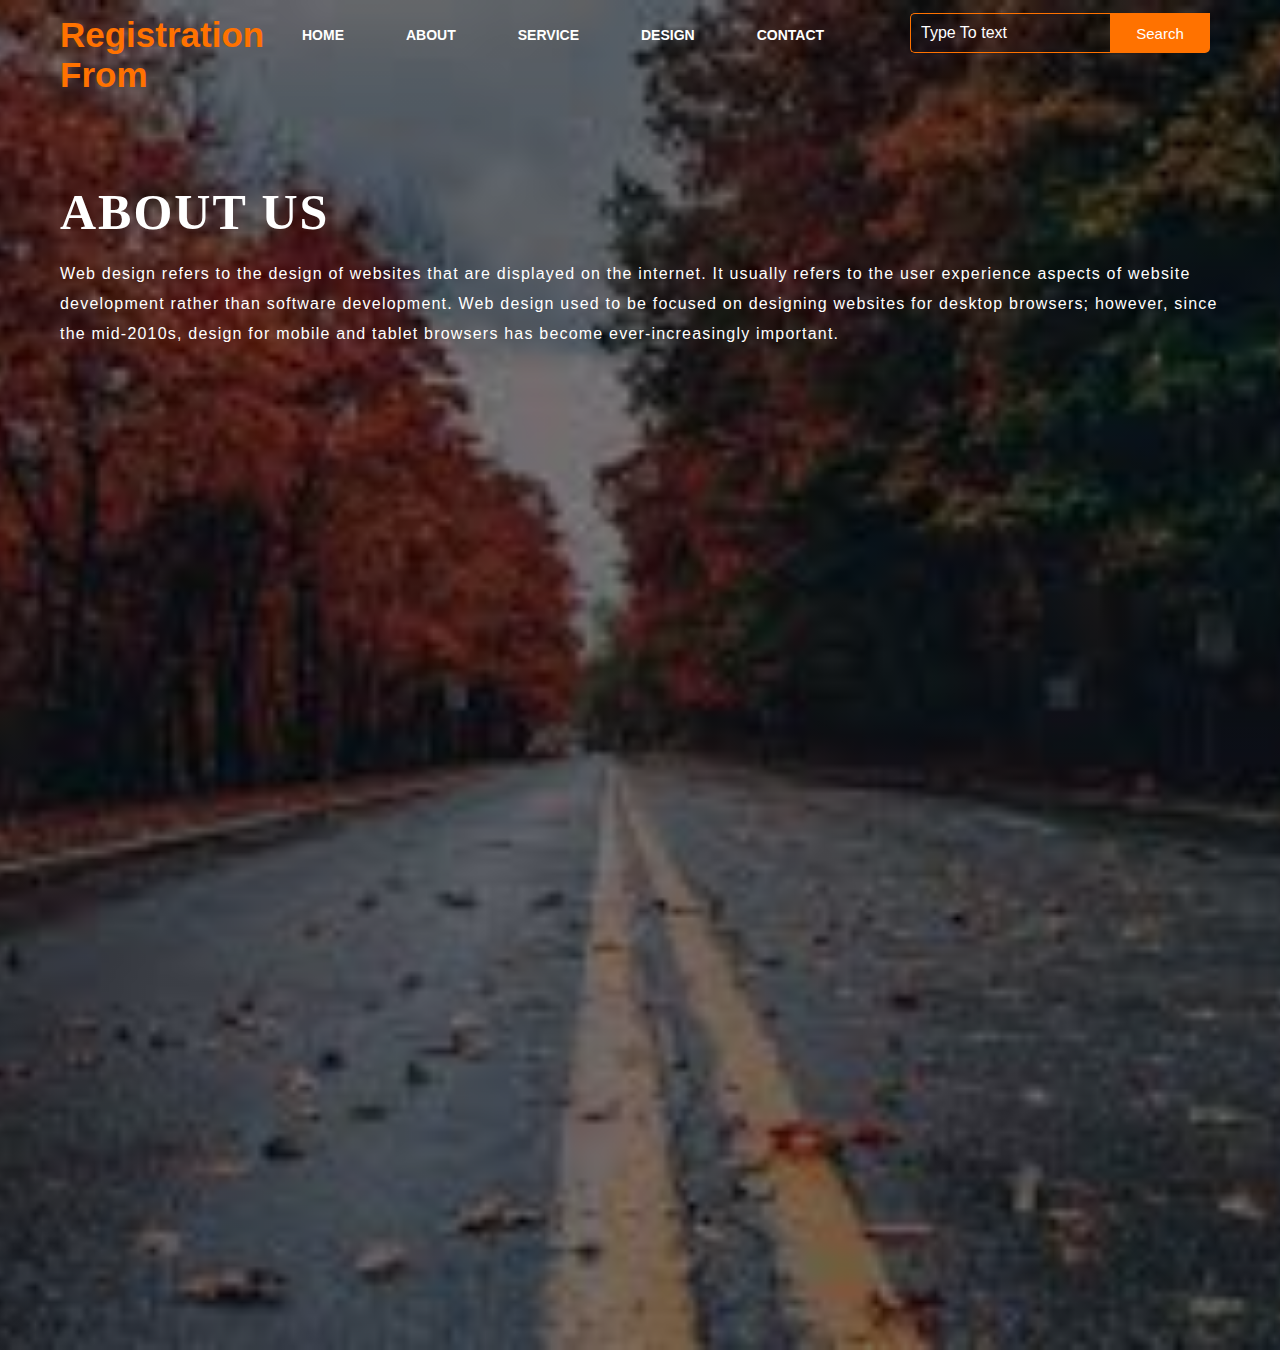
<file: about.html>
<!DOCTYPE html>
<html lang="en">
<head>
    <title>Webpage Design</title>
    <link rel="stylesheet" href="style.css">
</head>
<body>

    <div class="main">
        <div class="navbar">
            <div class="icon">
                <h2 class="logo">Registration From</h2>
            </div>

            <div class="menu">
                <ul>
                    <li><a href="home.html">HOME</a></li>
                    <li><a>ABOUT</a></li>
                    <li><a href="services.html">SERVICE</a></li>
                    <li><a href="design.html">DESIGN</a></li>
                    <li><a href="contact.html">CONTACT</a></li>
                </ul>
            </div>

            <div class="search">
                <input class="srch" type="search" name="" placeholder="Type To text">
                <a href="https://www.canva.com/"> <button class="btn">Search</button></a>
            </div>

        </div> 
        <div class="content">
            <h1>ABOUT US</h1><br>
            <p class="par">Web design refers to the design of websites that are displayed on the internet. 
			It usually refers to the user experience aspects of website development rather than software development. 
			Web design used to be focused on designing websites for desktop browsers; however, since the mid-2010s, 
			design for mobile and tablet browsers has become ever-increasingly important.
			</p>
		</div>
</body>
</html>
</file>
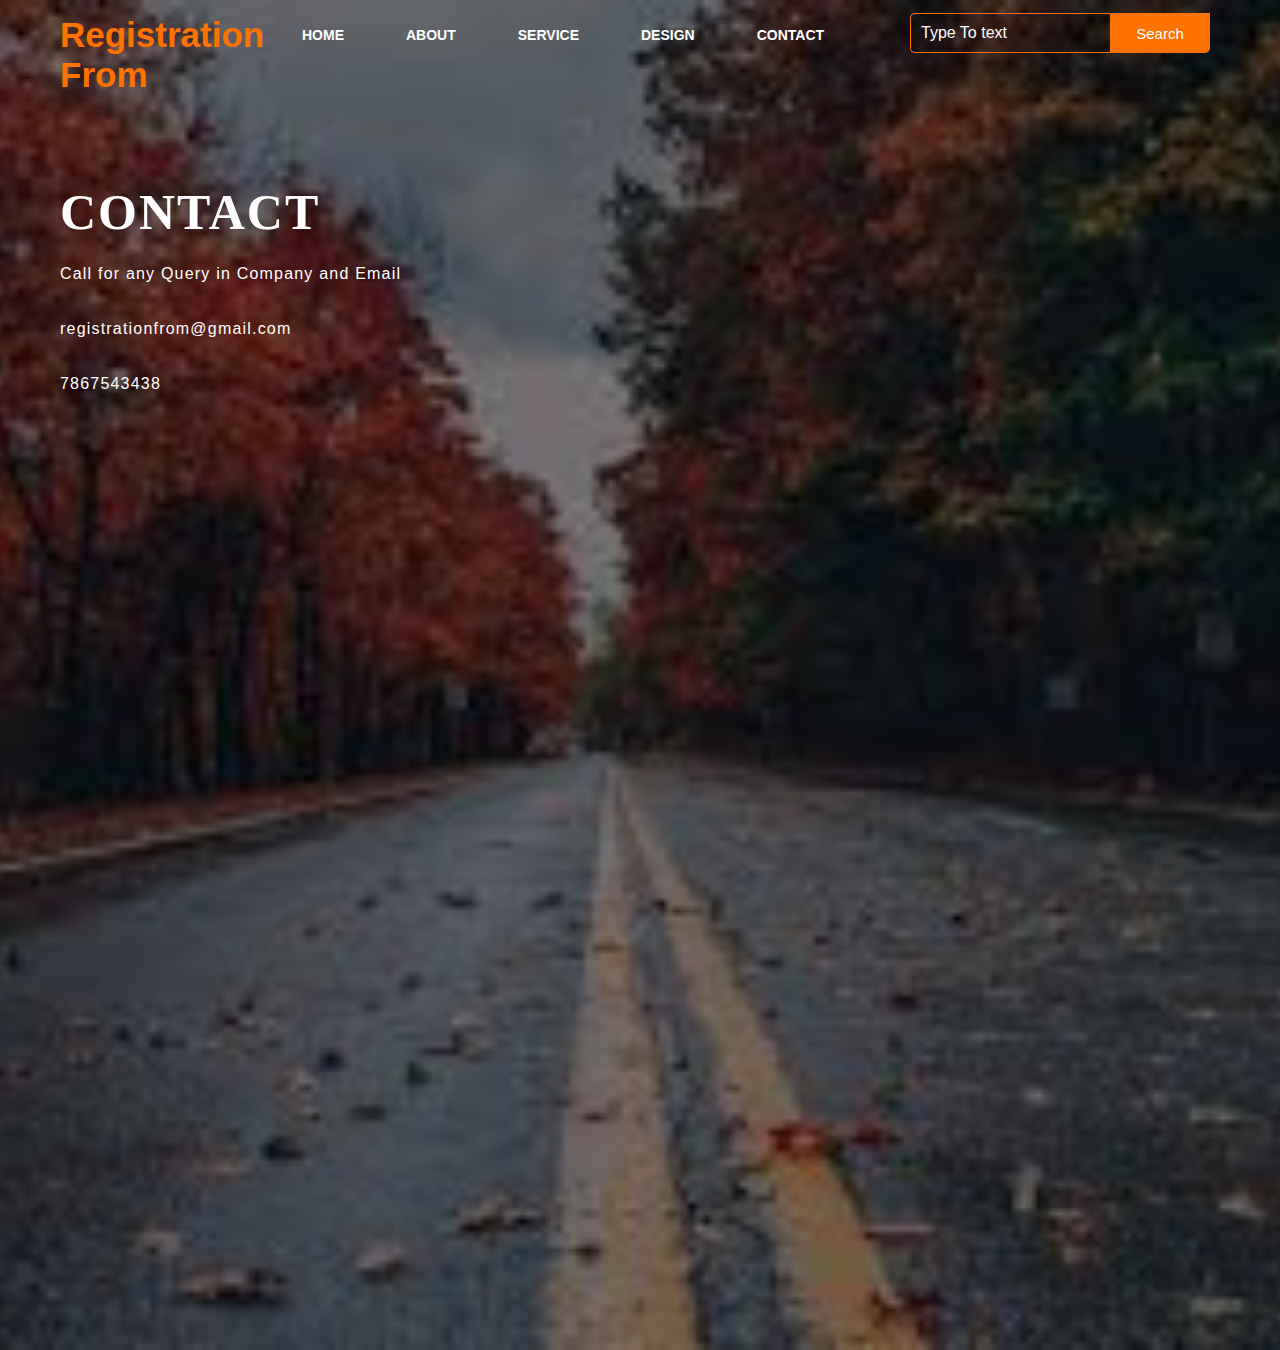
<file: contact.html>
<!DOCTYPE html>
<html lang="en">
<head>
    <title>Webpage Design</title>
    <link rel="stylesheet" href="style.css">
</head>
<body>

    <div class="main">
        <div class="navbar">
            <div class="icon">
                <h2 class="logo">Registration From</h2>
            </div>

            <div class="menu">
                <ul>
                    <li><a href="home.html">HOME</a></li>
                    <li><a href="about.html">ABOUT</a></li>
                    <li><a href="services.html">SERVICE</a></li>
                    <li><a href="design.html">DESIGN</a></li>
                    <li><a>CONTACT</a></li>
                </ul>
            </div>

            <div class="search">
                <input class="srch" type="search" name="" placeholder="Type To text">
                <a href="https://www.canva.com/"> <button class="btn">Search</button></a>
            </div>

        </div> 
        <div class="content">
			<h1>CONTACT</h1><br>
			<p class="par">Call for any Query in Company and Email</p>
			<p class="par">registrationfrom@gmail.com</p>
			<p class="par">7867543438</p>
		</div>
</body>
</html>
</file>
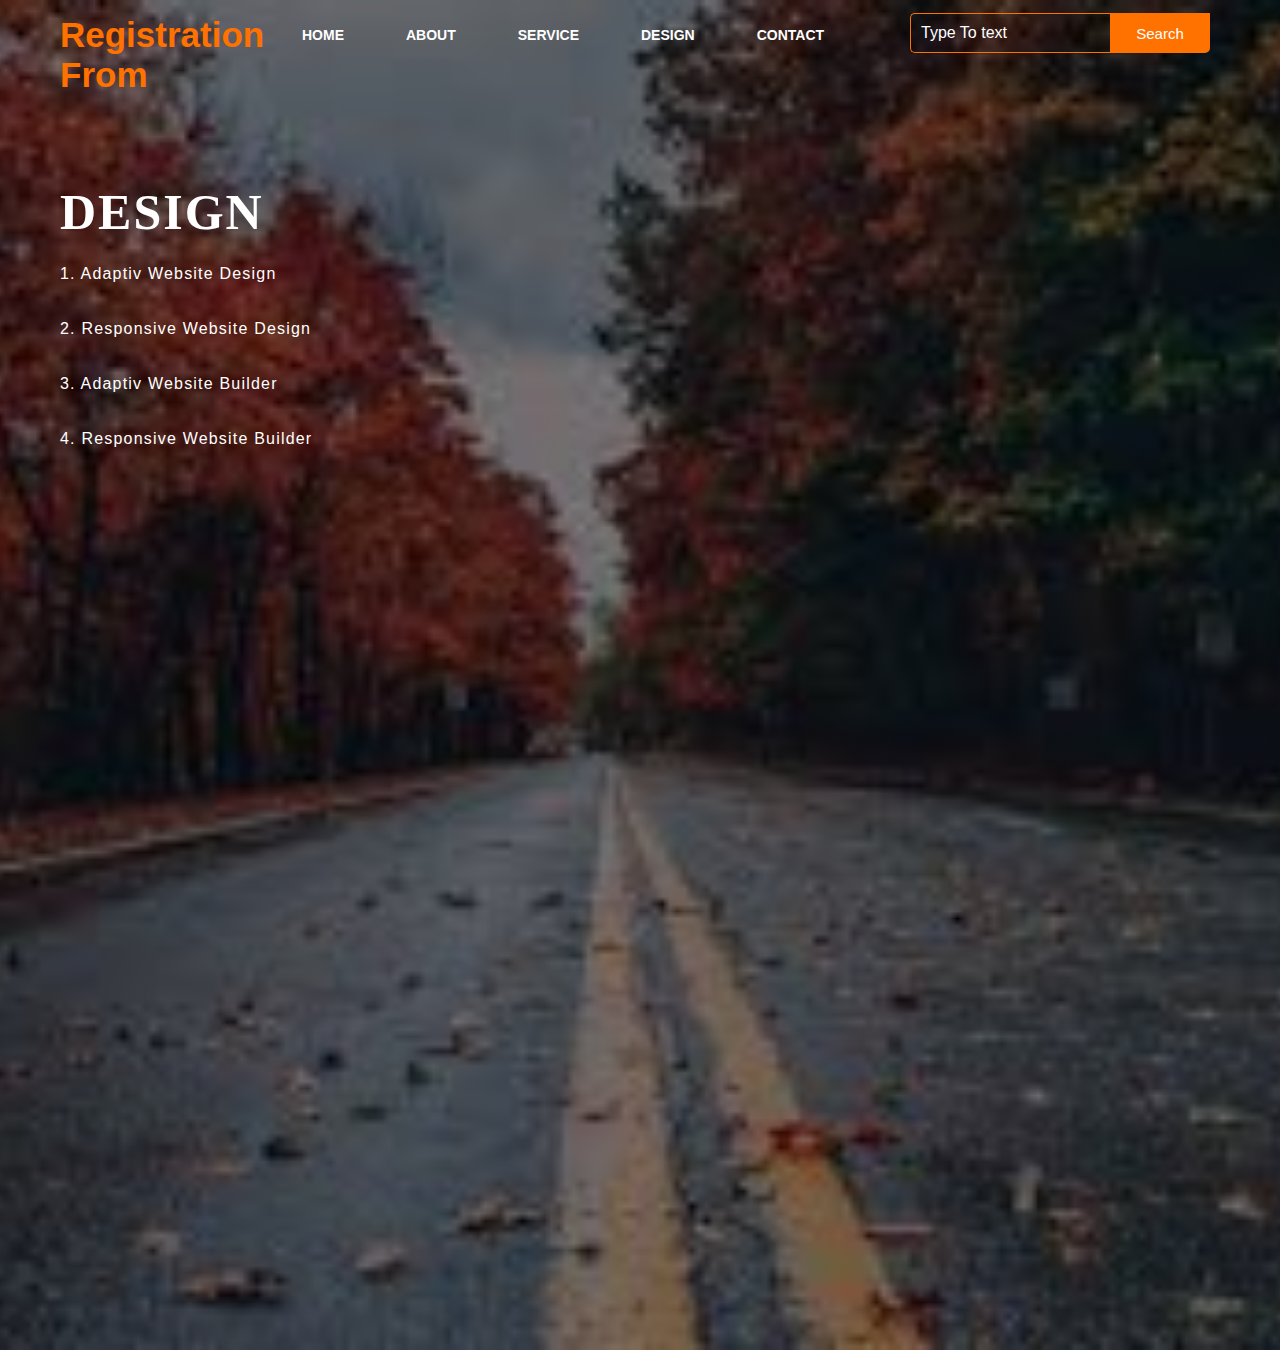
<file: design.html>
<!DOCTYPE html>
<html lang="en">
<head>
    <title>Webpage Design</title>
    <link rel="stylesheet" href="style.css">
</head>
<body>

    <div class="main">
        <div class="navbar">
            <div class="icon">
                <h2 class="logo">Registration From</h2>
            </div>

            <div class="menu">
                <ul>
                    <li><a href="home.html">HOME</a></li>
                    <li><a href="about.html">ABOUT</a></li>
                    <li><a href="services.html">SERVICE</a></li>
                    <li><a>DESIGN</a></li>
                    <li><a href="contact.html">CONTACT</a></li>
                </ul>
            </div>

            <div class="search">
                <input class="srch" type="search" name="" placeholder="Type To text">
                <a href="https://www.canva.com/"> <button class="btn">Search</button></a>
            </div>

        </div> 
        <div class="content">
            <h1>DESIGN</h1><br>
			<p class="par">1. Adaptiv Website Design</p>
			<p class="par">2. Responsive Website Design</p>
			<p class="par">3. Adaptiv Website Builder</p>
			<p class="par">4. Responsive Website Builder</p>
		</div>

           
</body>
</html>
</file>
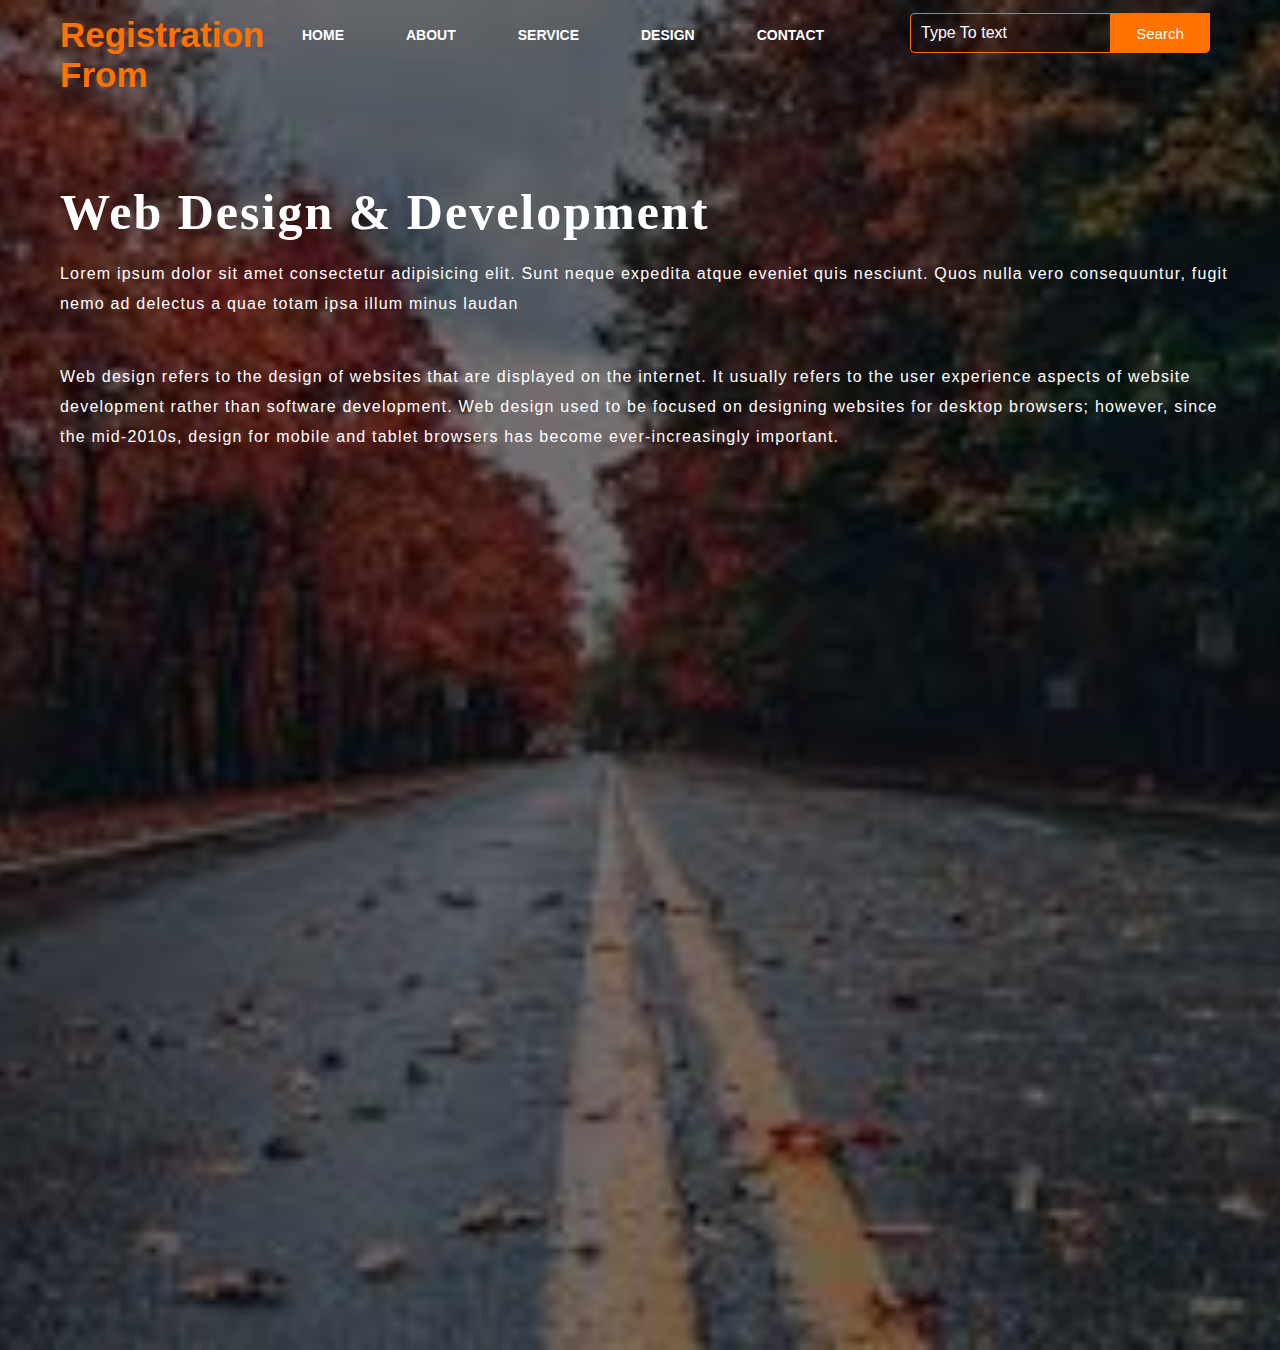
<file: home.html>
<!DOCTYPE html>
<html lang="en">
<head>
    <title>Webpage Design</title>
    <link rel="stylesheet" href="style.css">
</head>
<body>

    <div class="main">
        <div class="navbar">
            <div class="icon">
                <h2 class="logo">Registration From</h2>
            </div>

            <div class="menu">
                <ul>
                    <li><a>HOME</a></li>
                    <li><a href="about.html">ABOUT</a></li>
                    <li><a href="services.html">SERVICE</a></li>
                    <li><a href="design.html">DESIGN</a></li>
                    <li><a href="contact.html">CONTACT</a></li>
                </ul>
            </div>

            <div class="search">
                <input class="srch" type="search" name="" placeholder="Type To text">
                <a href="https://www.canva.com/"> <button class="btn">Search</button></a>
            </div>

        </div> 
        <div class="content">
            <h1>Web Design & Development</h1><br>
            <p class="par">Lorem ipsum dolor sit amet consectetur adipisicing elit. Sunt neque 
                 expedita atque eveniet quis nesciunt. Quos nulla vero consequuntur, fugit nemo ad delectus 
                 a quae totam ipsa illum minus laudan</p><br>
				 
			<p class="par">Web design refers to the design of websites that are displayed on the internet. 
			It usually refers to the user experience aspects of website development rather than software development. 
			Web design used to be focused on designing websites for desktop browsers; however, since the mid-2010s, 
			design for mobile and tablet browsers has become ever-increasingly important.</p><br>
		</div>
			
</body>
</html>
</file>
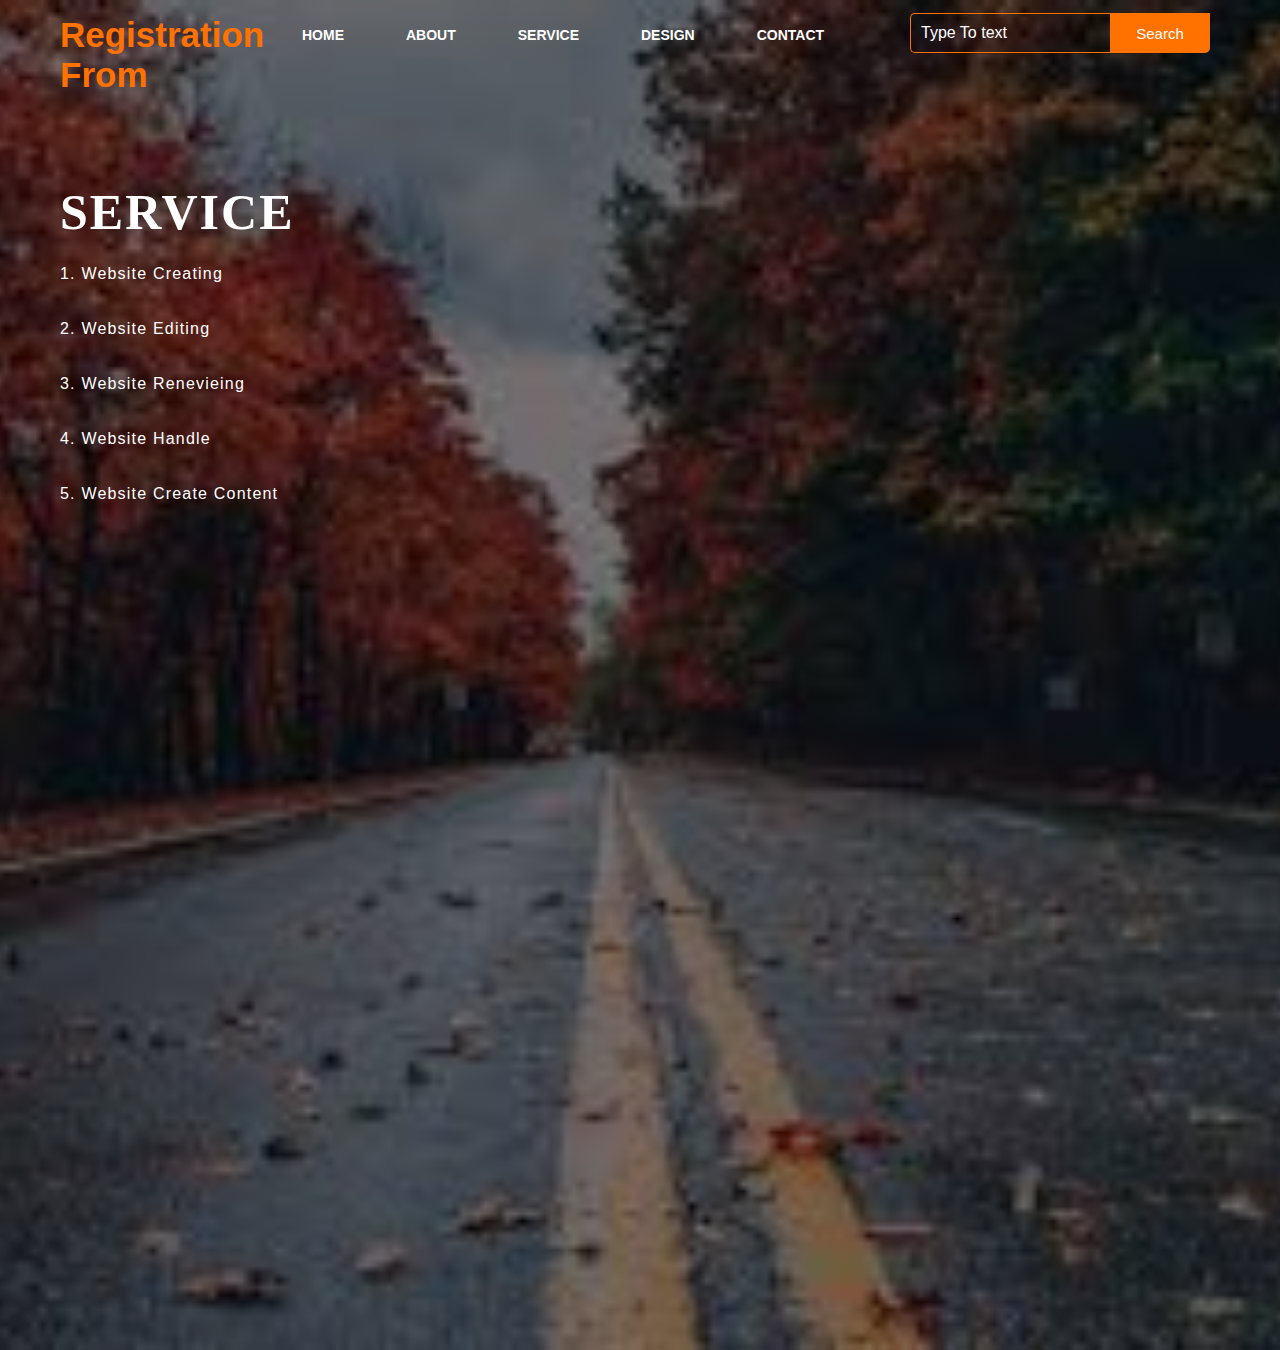
<file: services.html>
<!DOCTYPE html>
<html lang="en">
<head>
    <title>Webpage Design</title>
    <link rel="stylesheet" href="style.css">
</head>
<body>

    <div class="main">
        <div class="navbar">
            <div class="icon">
                <h2 class="logo">Registration From</h2>
            </div>

            <div class="menu">
                <ul>
                    <li><a href="home.html">HOME</a></li>
                    <li><a href="about.html">ABOUT</a></li>
                    <li><a>SERVICE</a></li>
                    <li><a href="design.html">DESIGN</a></li>
                    <li><a href="contact.html">CONTACT</a></li>
                </ul>
            </div>

            <div class="search">
                <input class="srch" type="search" name="" placeholder="Type To text">
                <a href="https://www.canva.com/"> <button class="btn">Search</button></a>
            </div>

        </div> 
        <div class="content">
            <h1>SERVICE</h1><br>
            <p class="par">1. Website Creating</p>
			<p class="par">2. Website Editing</p>
            <p class="par">3. Website Renevieing</p>
            <p class="par">4. Website Handle</p>
            <p class="par">5. Website Create Content</p>
		</div>

                
</body>
</html>
</file>
<file: style.css>
*{
    margin: 0;
    padding: 0;
}

.main{
    width: 100%;
    background: linear-gradient(to top, rgba(0,0,0,0.5)50%,rgba(0,0,0,0.5)50%), url(image.jpg);
    background-position: center;
    background-size: cover;
    height: 150vh;
}

.navbar{
    width: 1200px;
    height: 75px;
    margin: auto;
}

.icon{
    width: 200px;
    float: left;
    height: 70px;
}

.logo{
    color: #ff7200;
    font-size: 35px;
    font-family: Arial;
    padding-left: 20px;
    float: left;
    padding-top: 10px;
    margin-top: 5px
}

.menu{
    width: 400px;
    float: left;
    height: 70px;
}

ul{
    float: left;
    display: flex;
    justify-content: center;
    align-items: center;
}

ul li{
    list-style: none;
    margin-left: 62px;
    margin-top: 27px;
    font-size: 14px;
}

ul li a{
    text-decoration: none;
    color: #fff;
    font-family: Arial;
    font-weight: bold;
    transition: 0.4s ease-in-out;
}

ul li a:hover{
    color: #ff7200;
}

.search{
    width: 330px;
    float: left;
    margin-left: 270px;
}

.srch{
    font-family: 'Times New Roman';
    width: 200px;
    height: 40px;
    background: transparent;
    border: 1px solid #ff7200;
    margin-top: 13px;
    color: #fff;
    border-right: none;
    font-size: 16px;
    float: left;
    padding: 10px;
    border-bottom-left-radius: 5px;
    border-top-left-radius: 5px;
}

.btn{
    width: 100px;
    height: 40px;
    background: #ff7200;
    border: 2px solid #ff7200;
    margin-top: 13px;
    color: #fff;
    font-size: 15px;
    border-bottom-right-radius: 5px;
    border-bottom-right-radius: 5px;
    transition: 0.2s ease;
    cursor: pointer;
}
.btn:hover{
    color: #000;
}

.btn:focus{
    outline: none;
}

.srch:focus{
    outline: none;
}

.content{
    width: 1200px;
    height: auto;
    margin: auto;
    color: #fff;
    position: relative;
}

.content .par{
    padding-left: 20px;
    padding-bottom: 25px;
    font-family: Arial;
    letter-spacing: 1.2px;
    line-height: 30px;
}

.content h1{
    font-family: 'Times New Roman';
    font-size: 50px;
    padding-left: 20px;
    margin-top: 9%;
    letter-spacing: 2px;
}

.content .cn{
    width: 160px;
    height: 40px;
    background: #ff7200;
    border: none;
    margin-bottom: 10px;
    margin-left: 20px;
    font-size: 18px;
    border-radius: 10px;
    cursor: pointer;
    transition: .4s ease;
    
}

.content .cn a{
    text-decoration: none;
    color: #000;
    transition: .3s ease;
}

.cn:hover{
    background-color: #fff;
}

.content span{
    color: #ff7200;
    font-size: 65px
}

.form{
    width: 250px;
    height: 570px;
    background: linear-gradient(to top, rgba(0,0,0,0.8)50%,rgba(0,0,0,0.8)50%);
    position: absolute;
    top: -20px;
    left: 870px;
    transform: translate(0%,-5%);
    border-radius: 10px;
    padding: 25px;
}

.form h2{
    width: 220px;
    font-family: sans-serif;
    text-align: center;
    color: #ff7200;
    font-size: 22px;
    background-color: #fff;
    border-radius: 10px;
    margin: 2px;
    padding: 8px;
}

.form input{
    width: 240px;
    height: 35px;
    background: transparent;
    border-bottom: 1px solid #ff7200;
    border-top: none;
    border-right: none;
    border-left: none;
    color: #fff;
    font-size: 15px;
    letter-spacing: 1px;
    margin-top: 30px;
    font-family: sans-serif;
}

.form input:focus{
    outline: none;
}

::placeholder{
    color: #fff;
    font-family: Arial;
}

.btnn{
    width: 240px;
    height: 40px;
    background: #ff7200;
    border: none;
    margin-top: 30px;
    font-size: 18px;
    border-radius: 10px;
    cursor: pointer;
    color: #fff;
    transition: 0.4s ease;
}
.btnn:hover{
    background: #fff;
    color: #ff7200;
}
.btnn a{
    text-decoration: none;
    color: #000;
    font-weight: bold;
}
.form .link{
    font-family: Arial, Helvetica, sans-serif;
    font-size: 17px;
    padding-top: 20px;
    text-align: center;
}
.form .link a{
    text-decoration: none;
    color: #ff7200;
}
.liw{
    padding-top: 15px;
    padding-bottom: 10px;
    text-align: center;
}
.icons a{
    text-decoration: none;
    color: #fff;
}
.icons ion-icon{
    color: #fff;
    font-size: 30px;
    padding-left: 14px;
    padding-top: 5px;
    transition: 0.3s ease;
}
.icons ion-icon:hover{
    color: #ff7200;
}
</file>
